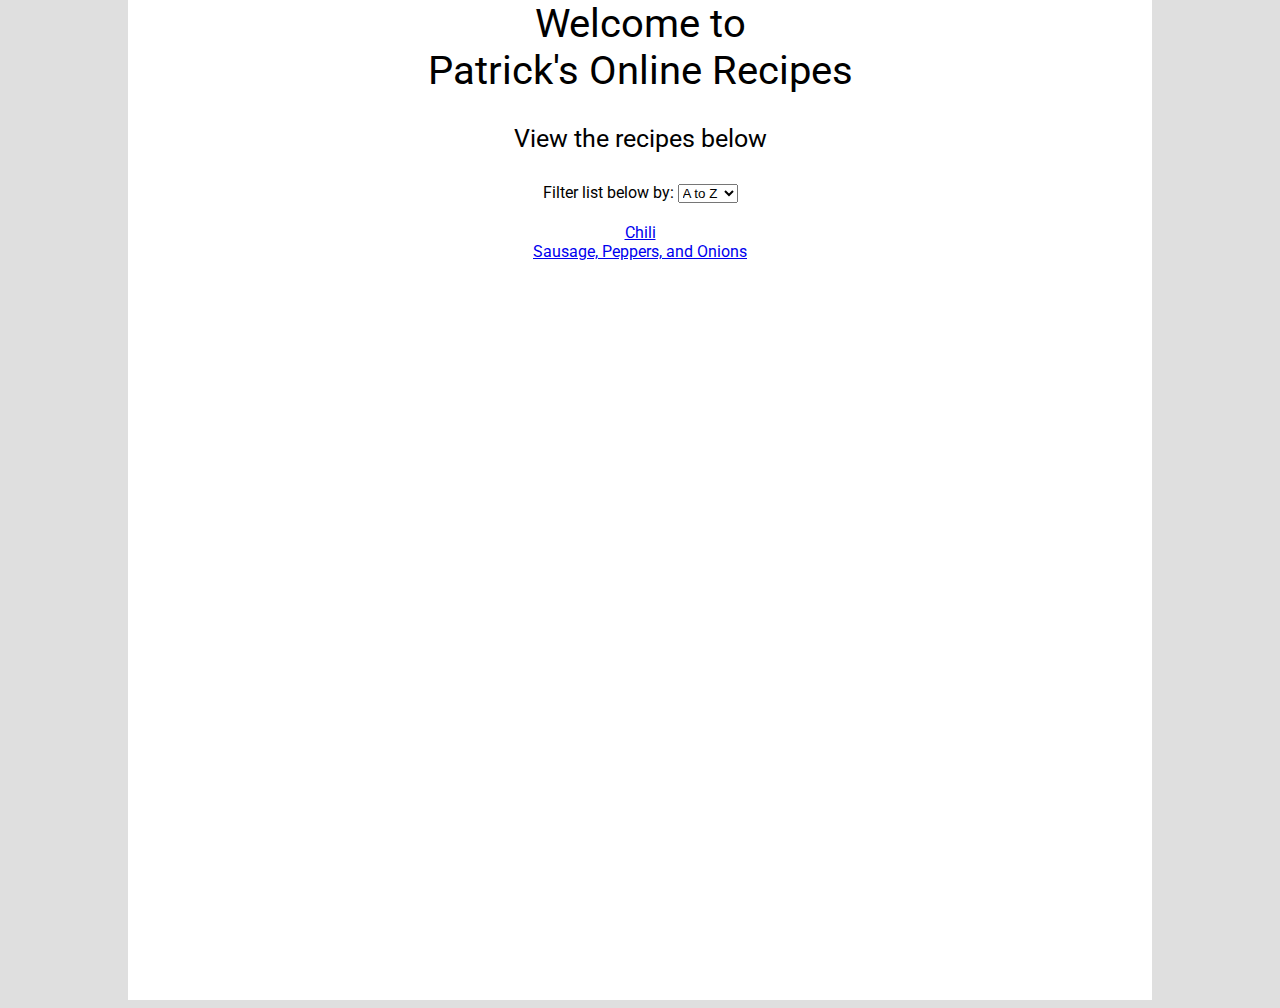
<file: index.html>
<!DOCTYPE html>
<html lang="en">
<head>
  <meta charset="UTF-8">
  <meta http-equiv="X-UA-Compatible" content="IE=edge">
  <meta name="viewport" content="width=device-width, initial-scale=1.0">
  <title>Patrick's Recipes</title>
  <link rel="stylesheet" href="general.css">
  <link rel="stylesheet" href="index.css">
  <link rel="preconnect" href="https://fonts.googleapis.com">
  <link rel="preconnect" href="https://fonts.gstatic.com" crossorigin>
  <link href="https://fonts.googleapis.com/css2?family=Roboto:wght@400;500;700&display=swap" rel="stylesheet">
</head>
<body>
  <div class="main">
    <div class="header">Welcome to <br>Patrick's Online Recipes</div>
    <div class="subheader">View the recipes below</div>
    <div class="filter">
      <label for="health-choice">Filter list below by:</label>
      <select name="filter-options" id="filter-select">
        <option value="alphabetical-order">A to Z</option>
        <option value="reverse-alphabetical-order">Z to A</option>
        <option value="keto">Keto</option>
        <option value="vegan">Vegan</option>
      </select>
    </div>
    <div class="recipe-links">
      <a href="chili.html">Chili</a>
      <a href="sausagepeppersonions.html">Sausage, Peppers, and Onions</a>
    </div>
  </div>
</body>
</html>
</file>
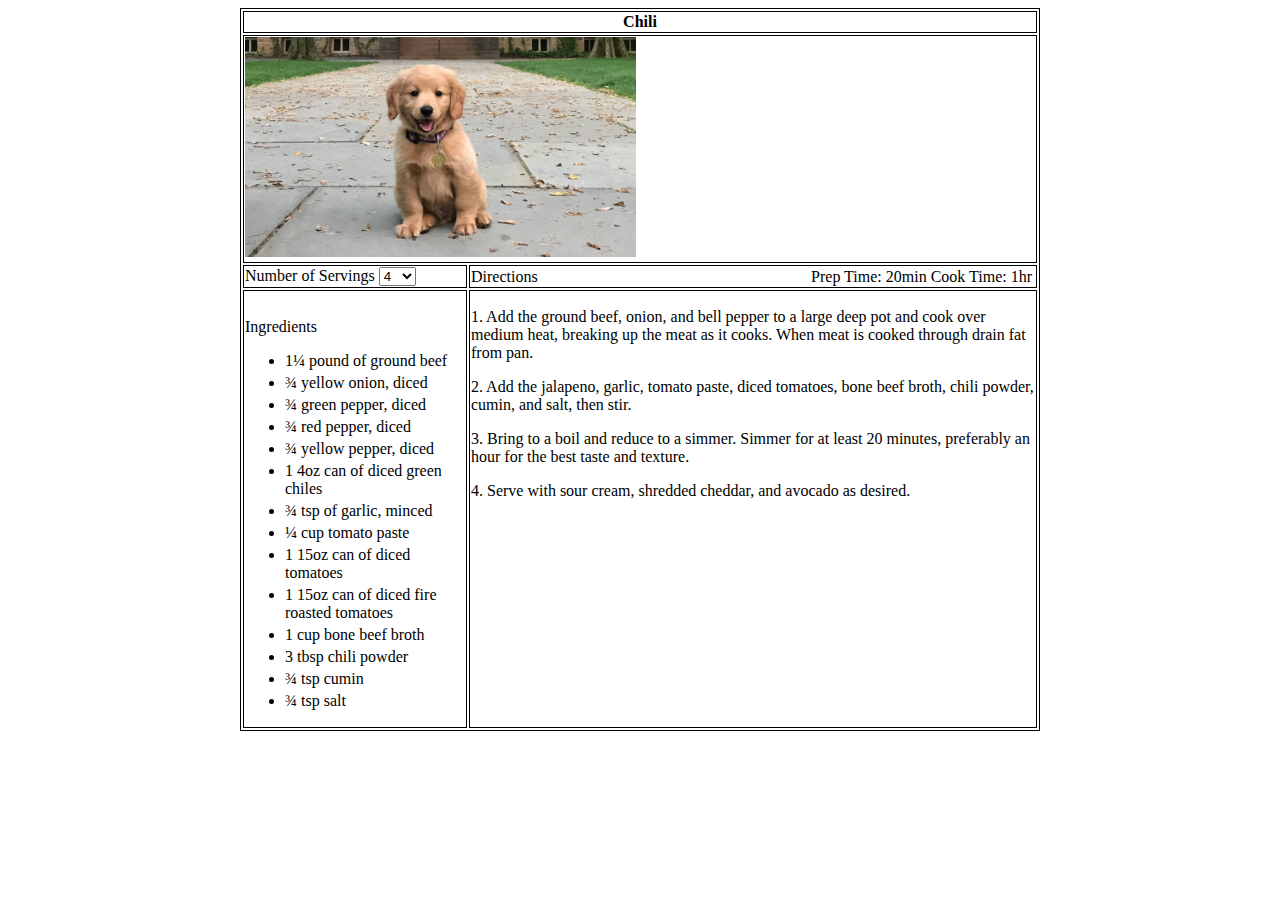
<file: chili.html>
<!DOCTYPE html>
<html lang="en">
<head>
  <meta charset="UTF-8">
  <meta http-equiv="X-UA-Compatible" content="IE=edge">
  <meta name="viewport" content="width=device-width, initial-scale=1.0">
  <title>Patrick's Recipes</title>
  <link rel="stylesheet" href="recipetable.css">
  <link rel="preconnect" href="https://fonts.googleapis.com">
  <link rel="preconnect" href="https://fonts.gstatic.com" crossorigin>
  <link href="https://fonts.googleapis.com/css2?family=Roboto:wght@400;500;700&display=swap" rel="stylesheet">
</head>
<body>
  <div class="recipe-table">
    <div class="recipe-header-row">
      <div class="recipe-header-cell">
        Chili
      </div>
    </div>
    <div class="recipe-image-row">
      <div class="recipe-image-cell">
        <img class="food-picture" src="images/puppy.jpg">
      </div>
    </div>
    <div class="recipe-row-one">
      <div class="recipe-servings-cell">
        Number of Servings
        <select name="1" id="num-of-servings" onchange="servingSize(this)">
          <option value="4">4</option>
          <option value="6">6</option>
          <option value="8">8</option>
          <option value="12">12</option>
        </select>
      </div>
      <div class="recipe-directions-header-cell">
        <div class="recipe-directions-header-cell-left">
          Directions
        </div>
        <div class="recipe-directions-header-cell-middle">
          Prep Time: 20min
        </div>
        <div class="recipe-directions-header-cell-right">
          Cook Time: 1hr
        </div>
      </div>
    </div>
    <div class="recipe-row-two">
      <!-- All this needs to be dynamic -->
      <div class="recipe-ingredients-cell">
        Ingredients
        <ul id="ingredient-list">
        </ul>
      </div>
      <div class="recipe-directions-cell" id="recipe-directions">
      </div>
      <!-- End dynamic -->
    </div>
  </div>
  <script src="recipetable.js"></script>
</body>
</html>
</file>
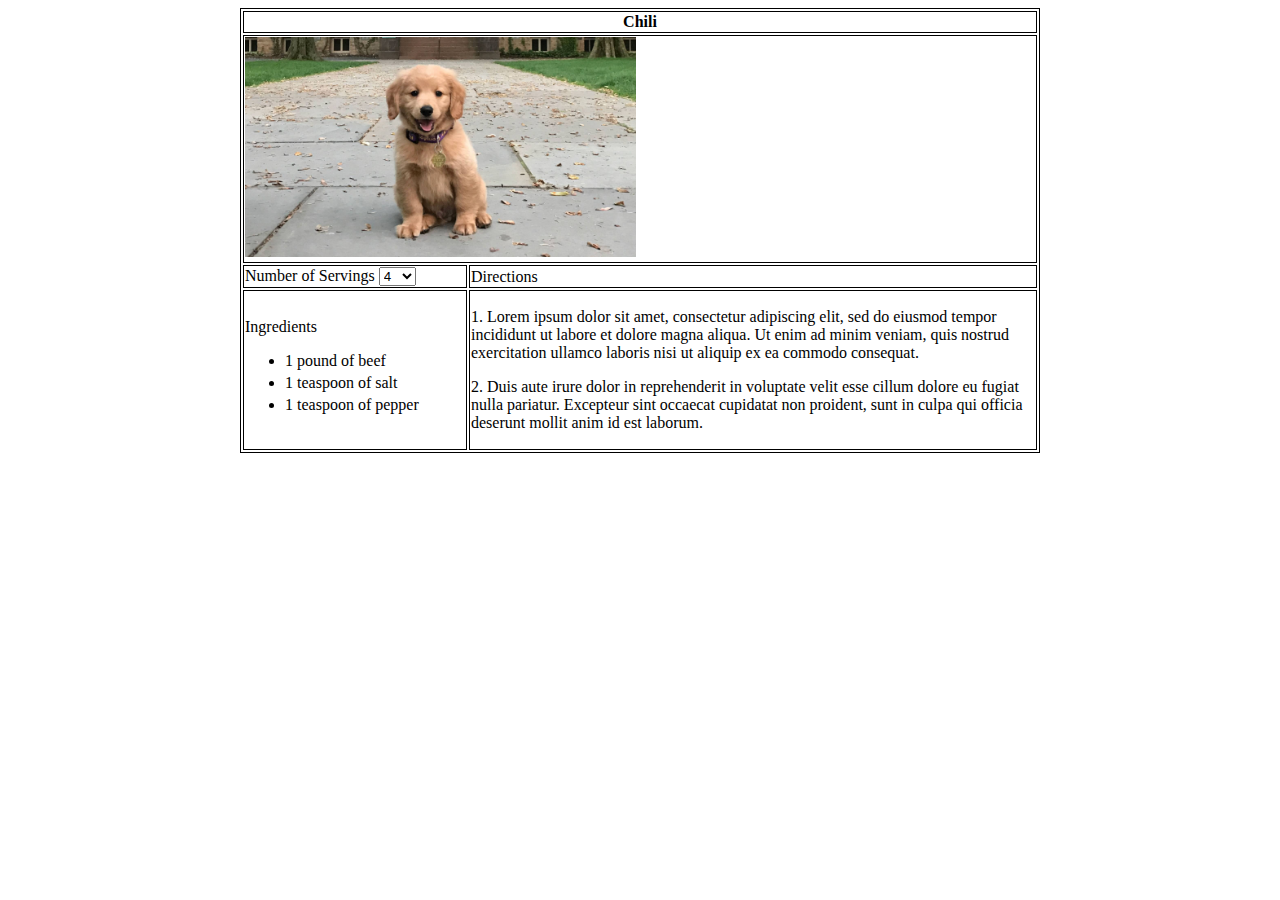
<file: chilicopy.html>
<!DOCTYPE html>
<html lang="en">
<head>
  <meta charset="UTF-8">
  <meta http-equiv="X-UA-Compatible" content="IE=edge">
  <meta name="viewport" content="width=device-width, initial-scale=1.0">
  <title>Patrick's Recipes</title>
  <link rel="stylesheet" href="recipetable.css">
</head>
<body>
  <div class="recipe-table">
    <div class="recipe-header-row">
      <div class="recipe-header-cell">
        Chili
      </div>
    </div>
    <div class="recipe-image-row">
      <div class="recipe-image-cell">
        <img class="food-picture" src="images/puppy.jpg">
      </div>
    </div>
    <div class="recipe-row-one">
      <div class="recipe-servings-cell">
        Number of Servings
        <select name="1" id="num-of-servings" onchange="servingSize(this)">
          <option value="first">4</option>
          <option value="second">6</option>
          <option value="third">8</option>
          <option value="fourth">12</option>
        </select>
      </div>
      <div class="recipe-directions-header-cell">
        Directions
      </div>
    </div>
    <div class="recipe-row-two">
      <!-- All this needs to be dynamic -->
      <div class="recipe-ingredients-cell">
        Ingredients
        <ul>
          <li id="first-ingredient">1 pound of beef</li>
          <li id="second-ingredient">1 teaspoon of salt</li>
          <li id="third-ingredient">1 teaspoon of pepper</li>
        </ul>
      </div>
      <div class="recipe-directions-cell">
        <p class="step-one">
          1. Lorem ipsum dolor sit amet, consectetur adipiscing elit, sed do eiusmod tempor incididunt ut labore et dolore magna aliqua. Ut enim ad minim veniam, quis nostrud exercitation ullamco laboris nisi ut aliquip ex ea commodo consequat.
        </p>
        <p class="step-two">
          2. Duis aute irure dolor in reprehenderit in voluptate velit esse cillum dolore eu fugiat nulla pariatur. Excepteur sint occaecat cupidatat non proident, sunt in culpa qui officia deserunt mollit anim id est laborum.
        </p>
      </div>
      <!-- End dynamic -->
    </div>
  </div>
  <script src="recipetablecopy.js"></script>
</body>
</html>
</file>
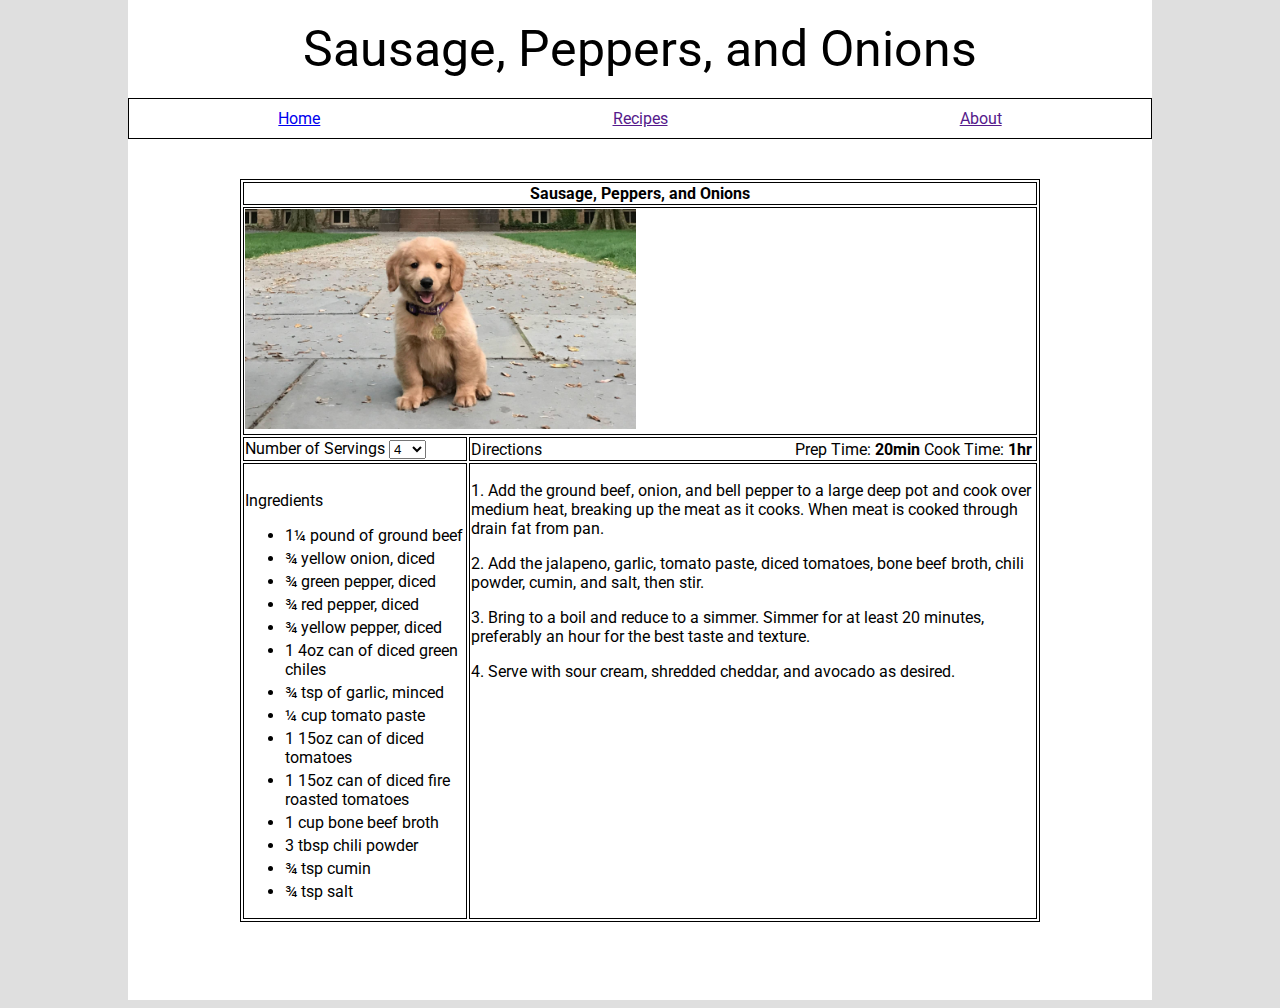
<file: sausagepeppersonions.html>
<!DOCTYPE html>
<html lang="en">
<head>
  <meta charset="UTF-8">
  <meta http-equiv="X-UA-Compatible" content="IE=edge">
  <meta name="viewport" content="width=device-width, initial-scale=1.0">
  <title>Patrick's Recipes</title>
  <link rel="stylesheet" href="recipetable.css">
  <link rel="stylesheet" href="general.css">
  <link rel="stylesheet" href="header.css">
  <link rel="preconnect" href="https://fonts.googleapis.com">
  <link rel="preconnect" href="https://fonts.gstatic.com" crossorigin>
  <link href="https://fonts.googleapis.com/css2?family=Roboto:wght@400;500;700&display=swap" rel="stylesheet">
</head>
<body>
  <div class="main">
    <div class="header">
      <div class="header-title">Sausage, Peppers, and Onions</div>
      <div class="header-bar">
        <a href="index.html">Home</a>
        <a href="">Recipes</a>
        <a href="">About</a>
      </div>
    </div>
    <div class="recipe-table">
      <div class="recipe-header-row">
        <div class="recipe-header-cell">
          Sausage, Peppers, and Onions
        </div>
      </div>
      <div class="recipe-image-row">
        <div class="recipe-image-cell">
          <img class="food-picture" src="images/puppy.jpg">
        </div>
      </div>
      <div class="recipe-row-one">
        <div class="recipe-servings-cell">
          Number of Servings
          <select name="1" id="num-of-servings" onchange="servingSize(this)">
            <option value="4">4</option>
            <option value="6">6</option>
            <option value="8">8</option>
            <option value="12">12</option>
          </select>
        </div>
        <div class="recipe-directions-header-cell">
          <div class="recipe-directions-header-cell-left">
            Directions
          </div>
          <div class="recipe-directions-header-cell-middle">
            Prep Time: <strong>20min</strong>
          </div>
          <div class="recipe-directions-header-cell-right">
            Cook Time: <strong>1hr</strong>
          </div>
        </div>
      </div>
      <div class="recipe-row-two">
        <!-- All this needs to be dynamic -->
        <div class="recipe-ingredients-cell">
          Ingredients
          <ul id="ingredient-list">
          </ul>
        </div>
        <div class="recipe-directions-cell" id="recipe-directions">
        </div>
        <!-- End dynamic -->
      </div>
    </div>
  </div>
  <script src="recipetable.js"></script>
</body>
</html>
</file>
<file: general.css>
body {
  font-family: Roboto, Arial;
  background-color: rgb(223, 223, 223);
  width: 1024px;
  margin-left: auto;
  margin-right: auto;
  margin-top: 0px;
}

.main {
  background-color: white;
  height: 1000px;
}
</file>
<file: index.css>
.main,
.header {
  text-align: center;
}

.header {
  font-size: 40px;
}

.subheader {
  font-size: 25px;
  margin-top: 30px;
  margin-bottom: 30px;
}

.filter {
  margin-bottom: 20px;
}

.recipe-links {
  display: flex;
  flex-direction: column;
}
</file>
<file: recipetable.css>
li {
  margin-bottom: 4px;
}

.recipe-table {
  display: table;
  border: 1px solid black;
  width: 798px;
  margin-left: auto;
  margin-right: auto;
}

.recipe-header-row,
.recipe-image-row,
.recipe-row-one,
.recipe-row-two {
  display: table-row;
}

.recipe-header-cell {
  border: 1px solid black;
  text-align: center;
  font-weight: bold;
  margin-top: 2px;
  margin-left: 2px;
  margin-right: 2px;
  margin-bottom: 1px;
  padding-top: 1px;
  padding-bottom: 1px;
}

.recipe-image-cell {
  border: 1px solid black;
  margin: 1px 2px;
}

.recipe-row-one,
.recipe-row-two {
  display: flex;
  flex-direction: row;
}

.recipe-row-two {
  margin-bottom: 1px;
}

.recipe-servings-cell,
.recipe-ingredients-cell {
  border: 1px solid black;
  margin-top: 1px;
  margin-bottom: 1px;
  margin-left: 2px;
  margin-right: 1px;
  width: 220px;
}

.recipe-directions-header-cell,
.recipe-directions-cell {
  border: 1px solid black;
  margin-top: 1px;
  margin-bottom: 1px;
  margin-left: 1px;
  margin-right: 2px;
  flex: 1;
}

.recipe-servings-cell {
  padding: 1px;
}

.recipe-directions-header-cell {
  padding-top: 2px;
  padding-left: 1px;
  display: flex;
  flex-direction: row;
}

.recipe-directions-header-cell-left {
  flex: 1;
}

.recipe-directions-header-cell-middle {
  margin-right: 4px;
}

.recipe-directions-header-cell-right {
  margin-right: 4px;
}

.recipe-directions-cell {
  padding-top: 1px;
  padding-left: 1px;
  padding-bottom: 1px;
}

.recipe-ingredients-cell {
  padding-top: 27px;
  padding-left: 1px;
  padding-right: 1px;
  padding-bottom: 1px;
}

.food-picture {
  height: 220px;
  padding-top: 1px;
  padding-left: 1px;
  padding-bottom: 1px;
}
</file>
<file: header.css>
.header-title {
  font-size: 50px;
  text-align: center;
  padding-top: 20px;
  padding-bottom: 20px;
}

.header-bar {
  border: 1px solid black;
  margin-bottom: 40px;
  padding-top: 10px;
  padding-bottom: 10px;
  display: flex;
  flex-direction: row;
}

.header-bar a {
  text-align: center;
  flex: 1;
}
</file>
